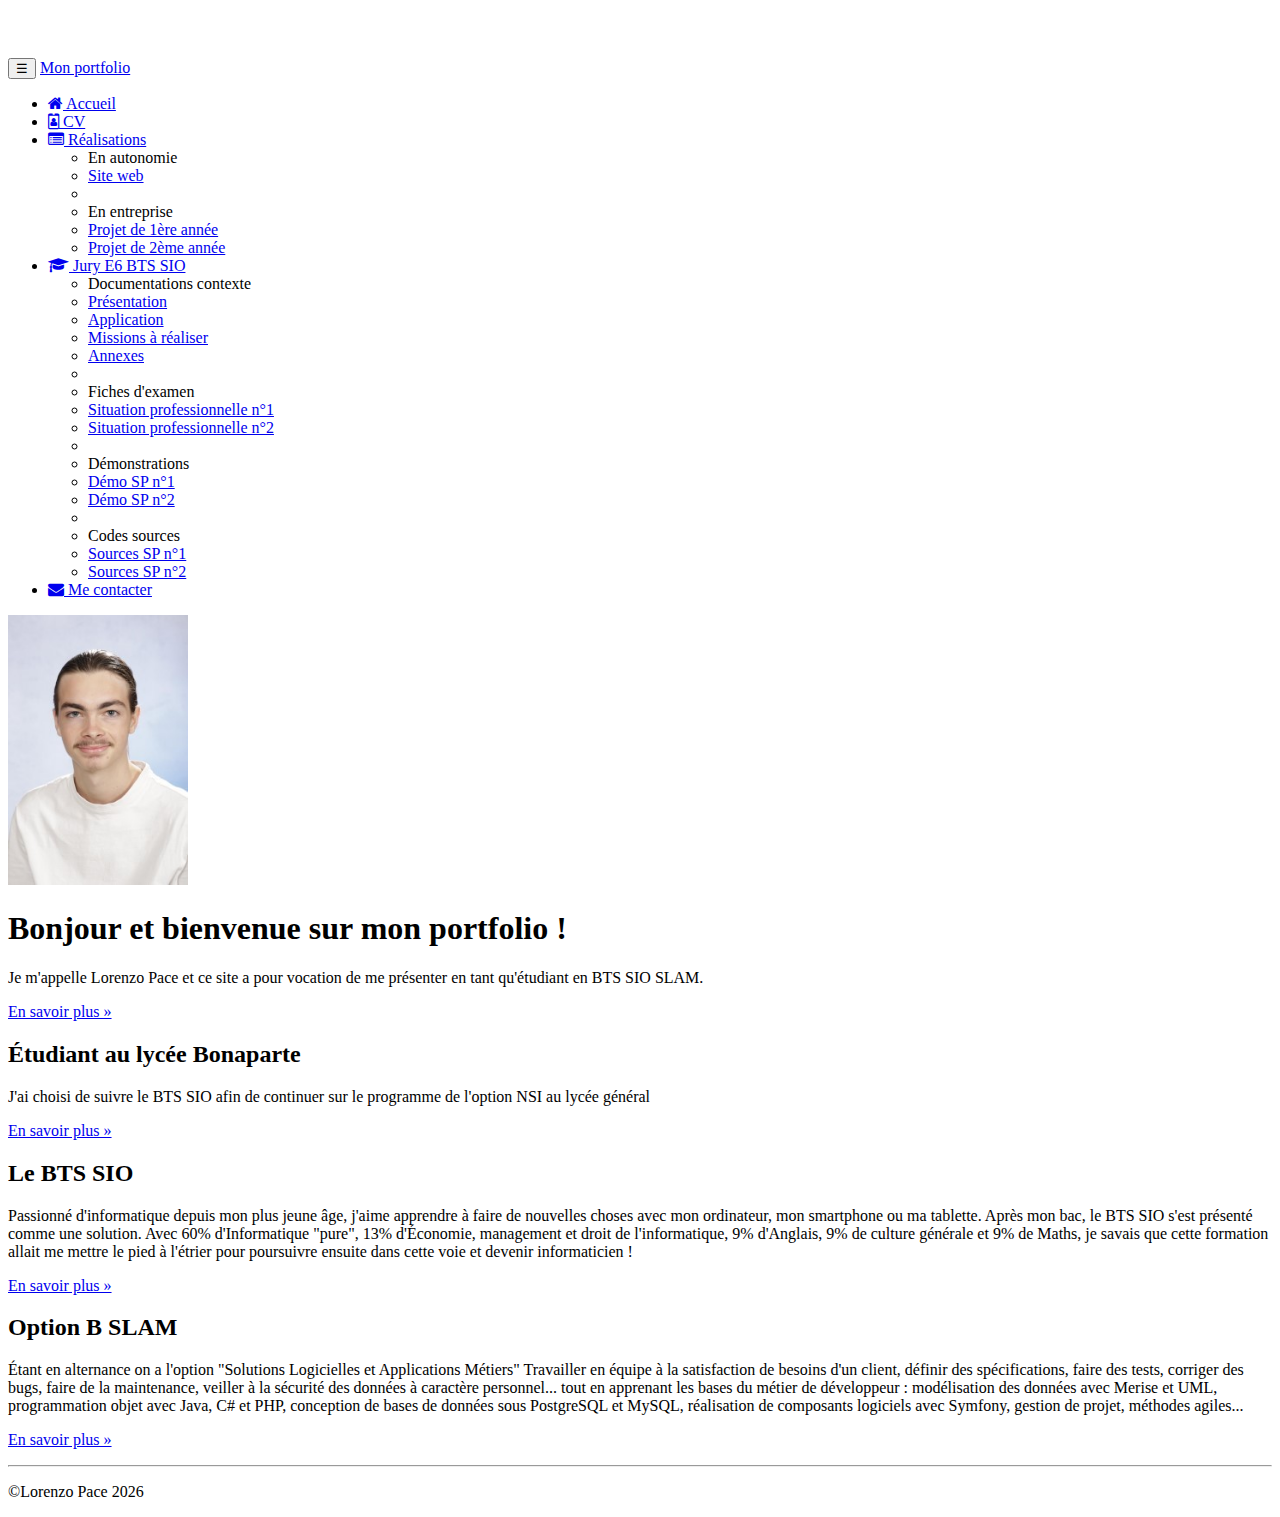
<file: index.html>
<!doctype html>
<html lang="fr">

<head>
    <!-- Required meta tags -->
    <meta charset="utf-8">
    <meta name="viewport" content="width=device-width, initial-scale=1, shrink-to-fit=no">
    <meta name="description" content="Portfolio Lorenzo -BTS SIO SLAM"><!-- Description du portfolio Lorenzo Pace -->
    <meta name="author" content="Lorenzo Pace"><!-- Name et content pour mettre mon prenom -->


    <!-- Bootstrap CSS -->
    <link rel="stylesheet" href="https://cdn.jsdelivr.net/npm/bootstrap@4.6.2/dist/css/bootstrap.min.css"
        integrity="sha384-xOolHFLEh07PJGoPkLv1IbcEPTNtaed2xpHsD9ESMhqIYd0nLMwNLD69Npy4HI+N" crossorigin="anonymous">
    <link rel="icon" href="favicon.ico">
    <link href="https://maxcdn.bootstrapcdn.com/font-awesome/4.7.0/css/font-awesome.min.css" rel="stylesheet">
    <link href="./css/cv.css" rel="stylesheet">
    <title>Portfolio Lorenzo (BTS SIO 2025)</title>


</head>

<body>







    <!-- déclaration de la barre de navigation -->

    <nav class="navbar navbar-dark bg-dark fixed-top navbar-expand-md">
        <div class="container">
            <!--  la navigation raccourcie (pour les mobiles) -->
            <button type="button" class="navbar-toggler" data-toggle="collapse" data-target="#navbar"
                aria-controls="navbar">
                <span class="sr-only">Navigation raccourcie</span>☰
            </button>
            <a class="navbar-brand" href="index.html">Mon portfolio</a>
            <!--  déclaration la zone contenant les items de cette barre de navigation -->
            <div id="navbar" class="navbar-collapse collapse">
                <ul class="nav navbar-nav">
                    <li class="active nav-item">
                        <!-- ajouter les items de cette barre de navigation en commençant par l’accuei -->
                        <a href="index.html" class="nav-link">
                            <span class="fa fa-home"></span> Accueil
                        </a>
                    </li>
                    <!-- ajout de l'item CV -->
                    <li class="nav-item">
                        <a href="./pages/cv.html" class="nav-link">
                            <span class="fa fa-id-badge"></span> CV
                        </a>
                    </li>
                    <!-- ajout d'un nmenu déroulant réalisation -->
                    <li class="dropdown nav-item">
                        <a href="#" class="dropdown-toggle nav-link" data-toggle="dropdown" role="button">
                            <span class="fa fa-list-alt"></span> Réalisations <span class="caret"></span>
                        </a>
                        <!-- Menu déroulant divisé en 2 avec une ârtie en autonomie et l'autre parti en entreprise  -->
                        <ul class="dropdown-menu" role="menu">
                            <li role="presentation" class="dropdown-header dropdown-item">
                                En autonomie</li>
                            <li role="presentation" class="dropdown-item">
                                <a role="menuitem" href="./pages/siteweb.html">Site web</a>
                            </li>
                            <li role="presentation" class="dropdown-divider"></li>
                            <li role="presentation" class="dropdown-header dropdown-item">
                                En entreprise</li>
                            <li role="presentation" class="dropdown-item">
                                <a role="menuitem" href="./pages/projet1annee.html">Projet de 1ère année</a>
                            </li>
                            <li role="presentation" class="dropdown-item">
                                <a role="menuitem" href="./pages/projet2annee.html">Projet de 2ème année</a>
                            </li>
                        </ul>
                    </li>
                    <!--  ajout d' un menu "Jury E6 BTS SIO" -->
                    <li class="dropdown nav-item">
                        <a href="#" class="dropdown-toggle nav-link" data-toggle="dropdown" role="button">
                            <span class="fa fa-graduation-cap"></span>
                            Jury E6 BTS SIO
                            <span class="caret"></span>
                        </a>
                        <ul class="dropdown-menu" role="menu">
                            <li class="dropdown-header dropdown-item" role="presentation">
                                Documentations contexte</li>
                            <li role="presentation" class="dropdown-item">
                                <a role="menuitem" href="#">Présentation</a>
                            </li>
                            <li role="presentation" class="dropdown-item">
                                <a role="menuitem" href="#">Application</a>
                            </li>
                            <li role="presentation" class="dropdown-item">
                                <a role="menuitem" href="#">Missions à réaliser</a>
                            </li>
                            <li role="presentation" class="dropdown-item">
                                <a role="menuitem" href="#">Annexes</a>
                            </li>
                            <li role="presentation" class="dropdown-divider"></li>
                            <li role="presentation" class="dropdown-header dropdown-item">
                                Fiches d'examen</li>
                            <li role="presentation" class="dropdown-item">
                                <a role="menuitem" href="#">Situation professionnelle n°1</a>
                            </li>
                            <li role="presentation" class="dropdown-item">
                                <a role="menuitem" href="#">Situation professionnelle n°2</a>
                            </li>
                            <li role="presentation" class="dropdown-divider"></li>
                            <li role="presentation" class="dropdown-header dropdown-item">
                                Démonstrations</li>
                            <li role="presentation" class="dropdown-item">
                                <a role="menuitem" href="#">Démo SP n°1</a>
                            </li>
                            <li role="presentation" class="dropdown-item">
                                <a role="menuitem" href="#">Démo SP n°2</a>
                            </li>
                            <li role="presentation" class="dropdown-divider"></li>
                            <li role="presentation" class="dropdown-header dropdown-item">
                                Codes sources</li>
                            <li role="presentation" class="dropdown-item">
                                <a role="menuitem" href="#">Sources SP n°1</a>
                            </li>
                            <li role="presentation" class="dropdown-item">
                                <a role="menuitem" href="#">Sources SP n°2</a>
                            </li>
                        </ul>

                        <!-- ajout d'un dernier menu "contactez -->

                    <li class="nav-item">
                        <a href="./pages/mecontacter.html" class="nav-link"><span class="fa fa-envelope"></span>
                            Me contacter
                        </a>
                    </li>
                    <!-- dsdfqsdfdqsfsfesfszefsefsf test token 
                        -->
                </ul>
            </div>
        </div>
    </nav>






    <!-- ajout du pied de page  -->
    <div class="jumbotron">
        <div class="container">
            <div class="row align-items-center">

                <div class="col-md-3 text-center mb-4 mb-md-0">
                    <img src="images/LorenzoPace.JPG" class="img-fluid rounded" alt="Lorenzo Pace"
                        style="max-width: 180px; height: auto;">
                </div>

                <div class="col-md-9">
                    <h1>Bonjour et bienvenue sur mon portfolio !</h1>
                    <p class="lead">
                        Je m'appelle Lorenzo Pace et ce site a pour vocation de me
                        présenter en tant qu'étudiant en BTS SIO SLAM.
                    </p>
                    <p>
                        <a class="btn btn-primary btn-lg"
                            href="https://www.onisep.fr/ressources/univers-formation/formations/post-bac/bts-services-informatiques-aux-organisations-option-b-solutions-logicielles-et-applications-metiers"
                            target="_blank" role="button">En savoir plus »</a>
                    </p>
                </div>

            </div>
        </div>
    </div>






    <footer>
        <div class="container">
            <div class="row">
                <div class="col-lg-4">
                    <h2>Étudiant au lycée Bonaparte</h2>
                    <p>J'ai choisi de suivre le BTS SIO afin de continuer sur le programme de l'option NSI au lycée
                        général
                    </p>
                    <p><a class="btn btn-secondary" href="http://www.cned.fr" target="_blank" role="button">En savoir
                            plus »</a>
                    </p>
                </div>
                <div class="col-lg-4">
                    <h2>Le BTS SIO</h2>
                    <p>Passionné d'informatique depuis mon plus jeune âge, j'aime apprendre à faire
                        de nouvelles choses avec mon ordinateur, mon smartphone ou ma tablette. Après mon bac, le BTS
                        SIO s'est présenté comme une solution. Avec 60% d'Informatique "pure", 13%
                        d'Économie, management et droit de l'informatique, 9% d'Anglais, 9% de culture
                        générale et 9% de Maths, je savais que cette formation allait me mettre le
                        pied à l'étrier pour poursuivre ensuite dans cette voie et devenir
                        informaticien !
                    </p>
                    <p><a class="btn btn-secondary" href="https://fr.wikipedia.org/wiki/Brevet_de_tec
                          hnicien_supérieur_-_Services_informatiques_aux_organisations" target="_blank"
                            role="button">En savoir plus »</a>
                    </p>
                </div>
                <div class="col-lg-4">
                    <h2>Option B SLAM</h2>
                    <p>Étant en alternance on a l'option "Solutions
                        Logicielles et Applications Métiers"
                        Travailler en équipe à la satisfaction de besoins d'un client, définir des
                        spécifications, faire des tests, corriger des bugs, faire de la maintenance,
                        veiller à la sécurité des données à caractère personnel... tout en apprenant
                        les bases du métier de développeur : modélisation des données
                        avec Merise et UML, programmation objet avec Java, C# et PHP, conception
                        de bases de données sous PostgreSQL et MySQL, réalisation de
                        composants logiciels avec Symfony, gestion de projet, méthodes agiles...

                    </p>
                    <p><a class="btn btn-secondary" href="https://www.onisep.fr/Ressources/Univers-Fo
                          rmation/Formations/Post-bac/bts-services-informatiques-aux-organisations-op
                          tion-b-solutions-logicielles-et-applications-metiers" target="_blank" role="button">En savoir
                            plus »</a>

                    </p>
                </div>
            </div>
            <hr>
            <p class="text-center" id="copyright">©Lorenzo Pace 2026</p>
        </div>
    </footer>
    <!-- test push non foctionnel -->



    <!-- Optional JavaScript; choose one of the two! -->

    <!-- Option 1: jQuery and Bootstrap Bundle (includes Popper) -->
    <script src="https://cdn.jsdelivr.net/npm/jquery@3.5.1/dist/jquery.slim.min.js"
        integrity="sha384-DfXdz2htPH0lsSSs5nCTpuj/zy4C+OGpamoFVy38MVBnE+IbbVYUew+OrCXaRkfj"
        crossorigin="anonymous"></script>
    <script src="https://cdn.jsdelivr.net/npm/bootstrap@4.6.2/dist/js/bootstrap.bundle.min.js"
        integrity="sha384-Fy6S3B9q64WdZWQUiU+q4/2Lc9npb8tCaSX9FK7E8HnRr0Jz8D6OP9dO5Vg3Q9ct"
        crossorigin="anonymous"></script>

    <!-- Option 2: Separate Popper and Bootstrap JS -->
    <!--
    <script src="https://cdn.jsdelivr.net/npm/jquery@3.5.1/dist/jquery.slim.min.js" integrity="sha384-DfXdz2htPH0lsSSs5nCTpuj/zy4C+OGpamoFVy38MVBnE+IbbVYUew+OrCXaRkfj" crossorigin="anonymous"></script>
    <script src="https://cdn.jsdelivr.net/npm/popper.js@1.16.1/dist/umd/popper.min.js" integrity="sha384-9/reFTGAW83EW2RDu2S0VKaIzap3H66lZH81PoYlFhbGU+6BZp6G7niu735Sk7lN" crossorigin="anonymous"></script>
    <script src="https://cdn.jsdelivr.net/npm/bootstrap@4.6.2/dist/js/bootstrap.min.js" integrity="sha384-+sLIOodYLS7CIrQpBjl+C7nPvqq+FbNUBDunl/OZv93DB7Ln/533i8e/mZXLi/P+" crossorigin="anonymous"></script>
    -->
</body>

</html>
</file>
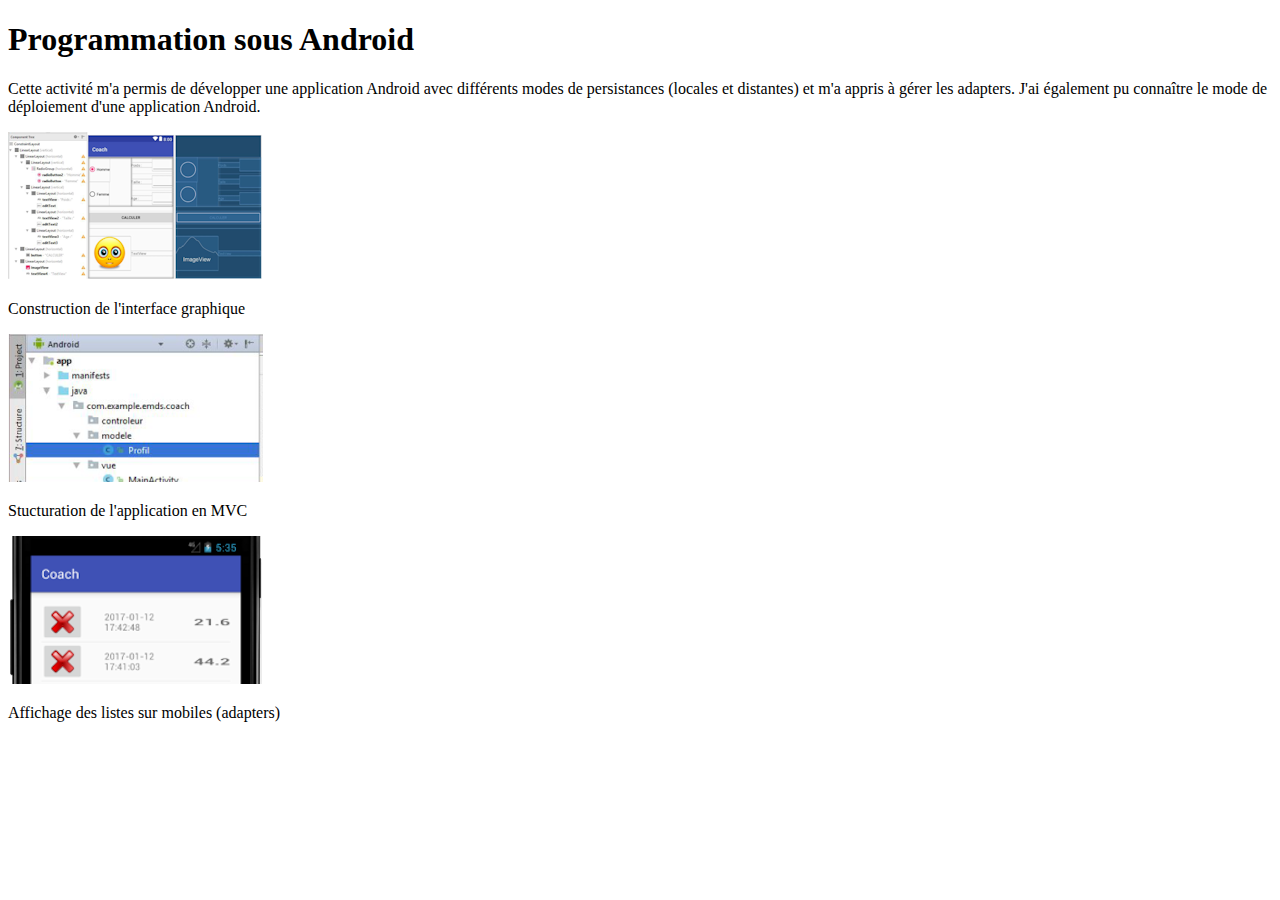
<file: appliandroid.html>
<!DOCTYPE html>
<!--
Click nbfs://nbhost/SystemFileSystem/Templates/Licenses/license-default.txt to change this license
Click nbfs://nbhost/SystemFileSystem/Templates/ClientSide/html.html to edit this template
-->
<html>
    <head>
        <title>TODO supply a title</title>
        <meta charset="UTF-8">
        <meta name="viewport" content="width=device-width, initial-scale=1.0">
        <link href="./css/realisations.css" rel="stylesheet">
        <link rel="stylesheet" href="https://cdn.jsdelivr.net/npm/bootstrap@4.6.2/dist/css/bootstrap.min.css" integrity="sha384-xOolHFLEh07PJGoPkLv1IbcEPTNtaed2xpHsD9ESMhqIYd0nLMwNLD69Npy4HI+N" crossorigin="anonymous">
        <link rel="icon" href="favicon.ico">
        <link href="https://maxcdn.bootstrapcdn.com/font-awesome/4.7.0/css/font-awesome.min.css"
              rel="stylesheet">
        
    </head>
    <body>
        <section class="jumbotron text-center">
            <div class="container">
                <h1 class="jumbotron-heading">Programmation sous Android</h1>
                <p class="lead text-muted">Cette activité m'a permis de développer une
                    application Android avec différents modes de persistances (locales et
                    distantes) et m'a appris à gérer les adapters. J'ai également pu connaître
                    le mode de déploiement d'une application Android.
                </p>
            </div>
        </section>
        <div class="album py-5 bg-light">
            <div class="container">
                <div class="row">
                    <div class="col-md-4">
                        <div class="card mb-4 shadow-sm">
                            <img class="card-img-top" src="./images/ihmcoach.png" alt="IHM Coach">
                            <div class="card-body">
                                <p class="card-text">Construction de l'interface graphique</p>
                            </div>
                        </div>
                    </div>
                    <div class="col-md-4">
                        <div class="card mb-4 shadow-sm">
                            <img class="card-img-top" src="./images/MVC.png"
                                 alt="Structuration MVC">
                            <div class="card-body">
                                <p class="card-text">Stucturation de l'application en MVC</p>
                            </div>
                        </div>
                    </div>
                    <div class="col-md-4">
                        <div class="card mb-4 shadow-sm">
                            <img class="card-img-top" src="./images/adapters.png" alt="Adapters">
                            <div class="card-body">
                                <p class="card-text">Affichage des listes sur mobiles (adapters)</p>
                            </div>
                        </div>
                    </div>
                </div>
            </div>
        </div>

    </body>
</html>
</file>
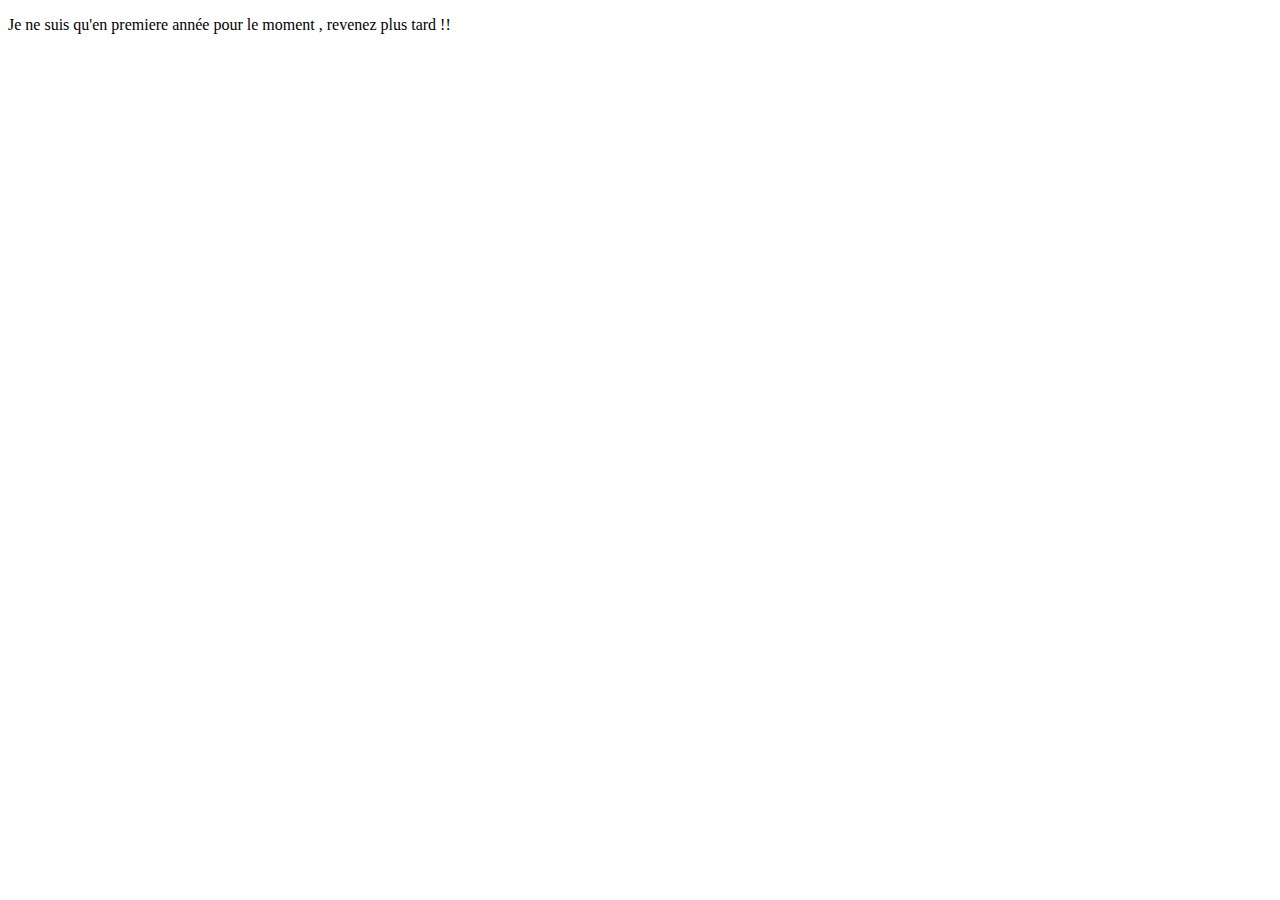
<file: pages/projet2annee.html>
<!DOCTYPE html>
<html lang="en">
<head>
    <meta charset="UTF-8">
    <meta name="viewport" content="width=device-width, initial-scale=1.0">
    <title>Document</title>
</head>
<body>
    <p>Je ne suis qu'en premiere année pour le moment , revenez plus tard !!</p>
</body>
</html>
</file>
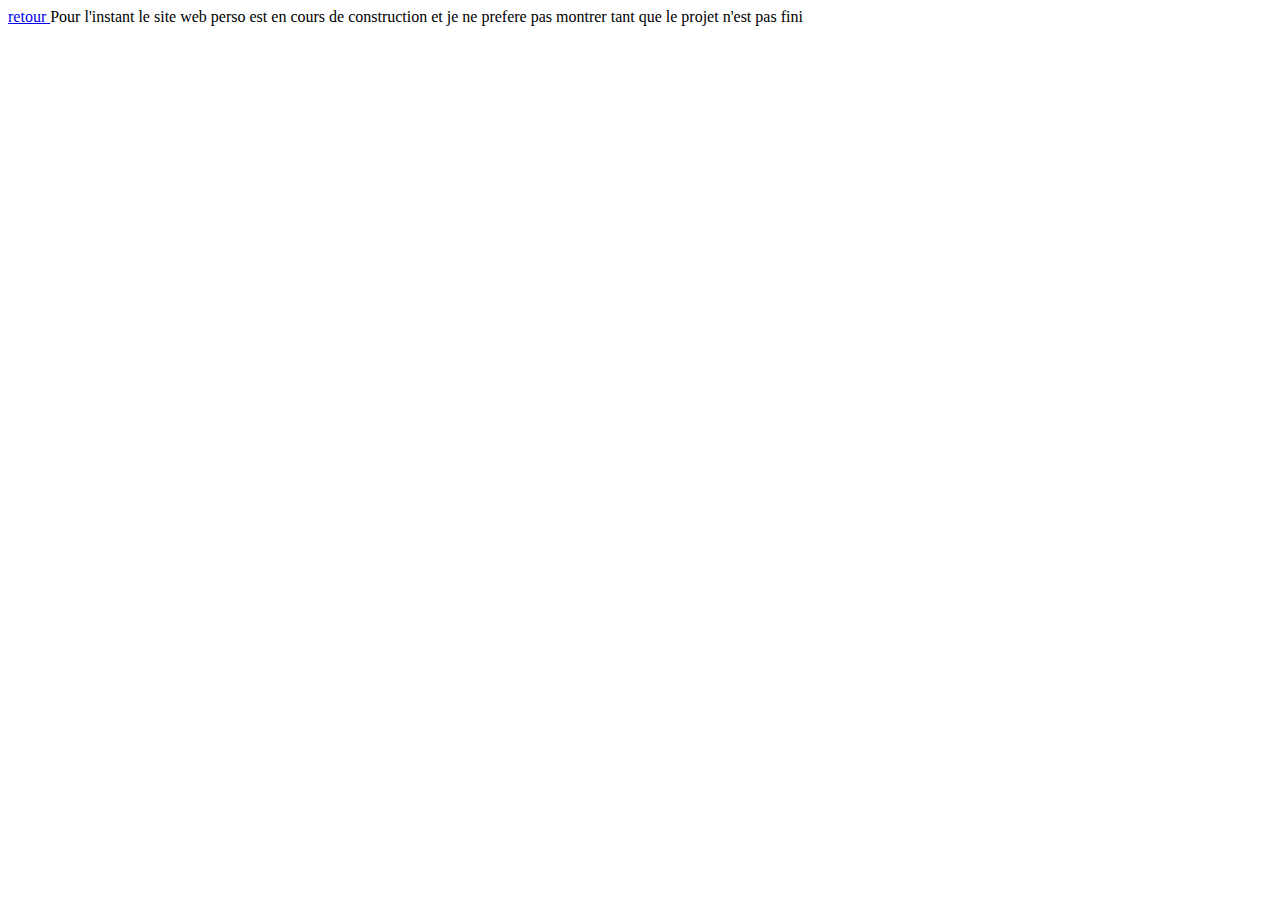
<file: pages/siteweb.html>
<!DOCTYPE html>
<html lang="en">
<head>
    <meta charset="UTF-8">
    <meta name="viewport" content="width=device-width, initial-scale=1.0">
    <title>Document</title>
</head>
<body>

<a href="../index.html" class="btn btn-primary btn-lg mt-3 mb-3">
                            retour
                        </a>


    Pour l'instant le site web perso est en cours de construction et je ne prefere pas montrer tant que le projet n'est pas fini
</body>
</html>
</file>
<file: css/cv.css>
/* 
    Created on : 18 déc. 2025, 17:28:57
    Author     : lorenzo.pace
*/

body {
    padding-top: 50px;
}
.cadreCV {
    padding-bottom: 15px;
    background: white;
}
/****************************************
* En-tête du CV
****************************************/
#cv-entete {
    margin-top: -45px;
    width: 100%;
}
#cv-photo {
    display: inline-block;
    position: relative;
}

#cv-photo img {
    width: 160px;
    height: 160px;
    object-fit: cover; 
    border-radius: 50%; 
    border: 4px solid white;
    box-shadow: 0 0 0 3px rgb(226,0,26); /* contur rouge fin */

}
#cv-intro h1 {
    margin: 0;
    padding: 0;
    font-size: 2.4em;
    font-weight: 700;
    letter-spacing: -1px;
}
#cv-intro h1 span {
    color: rgb(226,0,26);
}
#cv-intro::after {
    background: url('../images/ligne.png'); /* Dossier "images" est un sous-
     dossier de "css" (à créer) */
    width: 100%;
    height: 3px;
    margin-top: 15px;
    content: '';
    display: block;
}



/****************************************
* Rubriques
****************************************/
.rubrique {
    margin-bottom: 15px;
}
.rubrique h2 {
    color: rgb(226,0,26);
}
.rubrique h2::before{
    margin-right: 5px;
}
.rubrique p{
    font-size: 1.3em;
    line-height: 1.5em;
}



#parcours {
    margin-top: 20px;
    position: relative;
    padding: 1em 0;
    list-style: none;
}
#parcours::before {
    width: 5px;
    height: 100%;
    position: absolute;
    left: 7.8px;
    top: 0;
    display: block;
    background: linear-gradient(to bottom, #ffffff 0%,
        #E2001A 7%, #E2001A, #ffffff 100%);
    content:"";
}
#parcours li {
    width: 100%;
    z-index: 2;
    position: relative;
    float: left;
}
#parcours .date .glyphicon-record::before {
    background: #FFFFFF;
    color: #555;
}
#parcours .date {
    width: 75px;
    background-color: rgba(0, 0, 0, 0);
    font-size: 1.5em;
    font-weight: 700;
    display: inline-block;
}
#parcours .details {
    width: 325px;
    display: inline-block;
    background: #eee;
    position: relative;
    padding: 10px 10px 0 10px;
    border-bottom: 1px solid #ddd;
    margin: -4px -12px 20px 0;
}
#parcours .details::after {
    content: '';
    position: absolute;
    top: 15px;
    right: 0;
    left: -16px;
    height: 0;
    width: 0;
    border: solid transparent;
    border-right-color: #eee;
    border-width: 8px;
    pointer-events: none;
}
#parcours .details h3{
    font-size: 1.5em;
    margin: 0;
    padding: 0;
    font-weight: 700;
}
#parcours .details p{
    font-size: 1.3em;
    margin-top: 5px;
    padding: 0;
}
/* Pour empêcher la déformation du parcours scolaire selon la STA */
@media (min-width: 500px) {
    #parcours .date {
        width: 20%;
    }
    #parcours .details {
        width: 80%;
    }
}
@media (min-width: 768px) {
    #parcours .date {
        width: 25%;
    }
    #parcours .details {
        width: 75%;
    }
}
@media (min-width: 992px) {
    #parcours .date {
        width: 17%;
    }
    #parcours .details {
        width: 83%;
    }
}
@media (min-width: 1200px) {
    #parcours .date {
        width: 13%;
    }
    #parcours .details {
        width: 87%;
    }
}




/******************************************
* Expériences professionnelles
******************************************/
.experience {
    display:flex;
    margin-bottom: 15px;
}
.experience .lieu {
    font-size: 1.1em;
    font-weight: bold;
}
.experience .date {
    font-size: 1em;
    opacity: 0.7;
}
.experience .profession {
    font-size: 1.45em;
    font-weight: bold;
    margin-top: -6px;
}
.experience .details {
    font-size: 1.2em;
    line-height: 1.5em;
}



/******************************************
* Me contacter
******************************************/
.meContacter {
    clear: both;
}
.meContacter .details {
    width: 100%;
    margin-left: 10px;
    margin-top: 3px;
    font-size: 1.5em;
    font-weight: 700;
    justify-content: space-between;
}
.contact-icon {
    filter: grayscale(1);
    -webkit-filter: grayscale(1);
    -moz-filter: grayscale(1);
    -ms-filter: grayscale(1);
    -o-filter: grayscale(1);
    height: 32px;
    width: 32px;
    margin: 2px 0;
}
.meContacter a, .meContacter a:hover {
    text-decoration: none;
    color: black;
}
.meContacter a:hover>img {
    filter: grayscale(0);
    -webkit-filter: grayscale(0);
    -moz-filter: grayscale(0);
    -ms-filter: grayscale(0);
    -o-filter: grayscale(0);
}



/******************************************
* Langues
******************************************/
#langues .container {
    display: flex;
    flex-direction: row;
    justify-content: space-between;
}
#langues .langue, #langues .niveau{
    font-size: 1.3em;
}
#langues .langue {
    padding-top: 3px;
}

/*suppresion dz proflis skype



/******************************************
Compétences
******************************************/
#competences .container {
    display: flex;
    flex-direction: row;
    justify-content: space-between;
}
#competences .container .libelle {
    font-size: 1.3em;
}
#competences .container .classement {
background: scroll transparent url('../images/Red-Rating-Stars.png') no-repeat;    width: 160px;
    height: 27px;
}
#competences .container .classement0 {
    background-position: 0 -142px;
}
#competences .container .classement1 {
    background-position: 0 -112px;
}
#competences .container .classement2 {
    background-position: 0 -84px;
}
#competences .container .classement3 {
    background-position: 0 -56px;
}
#competences .container .classement4 {
    background-position: 0 -28px;
}
#competences .container .classement5 {
    background-position: 0 0px;
}





.passion{ color: #fff; display: inline-block; margin-right: 5px;
          margin-bottom: 5px; padding: 5px 5px 5px 5px; background: #000;
          position: relative; font-size: 1.2em; border-radius: 10px; }
</file>
<file: css/realisations.css>
/*
Click nbfs://nbhost/SystemFileSystem/Templates/Licenses/license-default.txt to change this license
Click nbfs://nbhost/SystemFileSystem/Templates/ClientSide/css.css to edit this template
*/
/* 
    Created on : 28 janv. 2026, 10:52:31
    Author     : lorenzo.pace
*/




.bd-placeholder-img {
    font-size: 1.125rem;
    
    -webkit-user-select: none;
    -moz-user-select: none;
    -ms-user-select: none;
    user-select: none;
}
@media (min-width: 768px) {
    .bd-placeholder-img-lg {
        font-size: 3.5rem;
    }
}
.jumbotron {
    margin-bottom: 0px;
}
</file>
